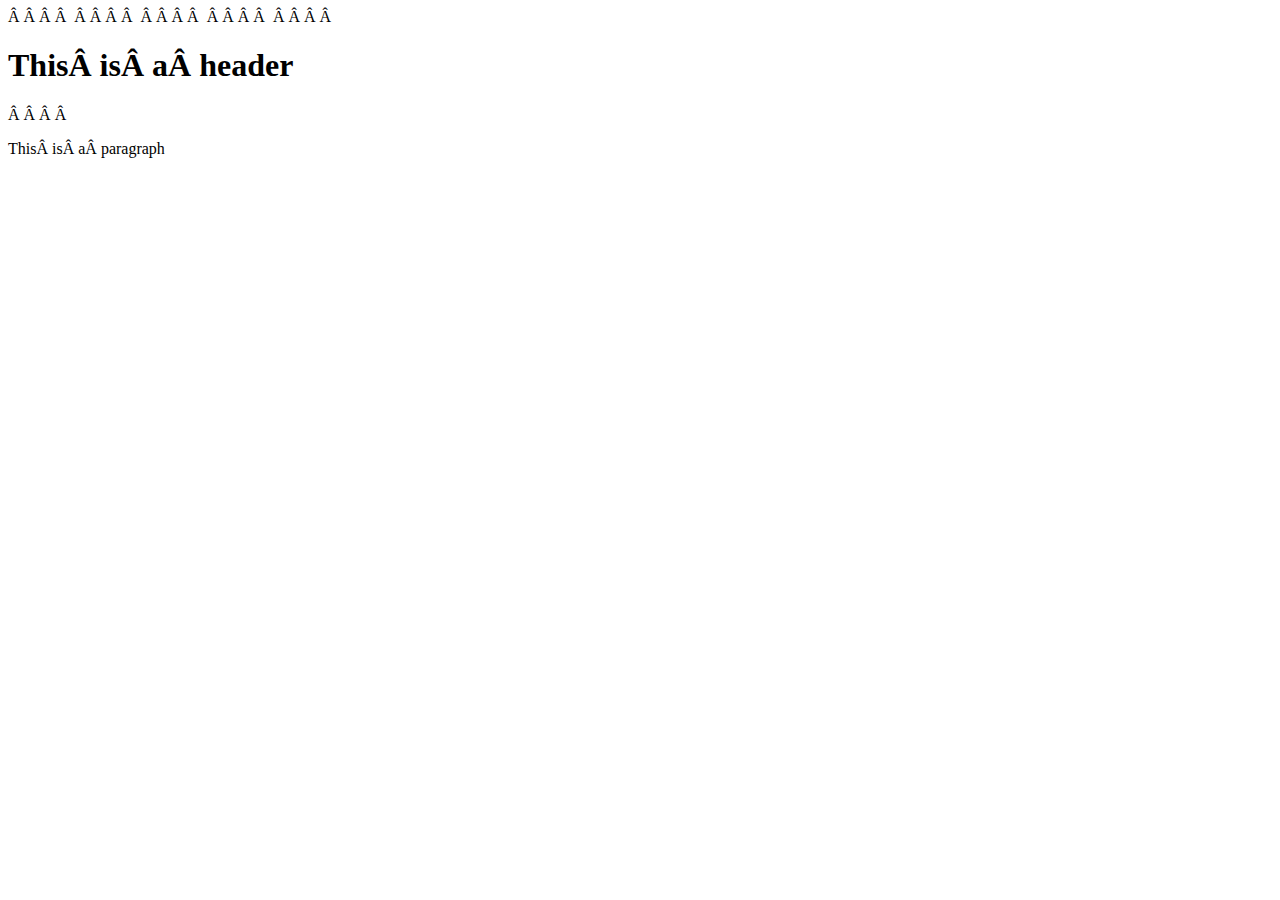
<file: login.html>
<!DOCTYPE html>
<html lang="en">
<head>
    <meta charset="UTF-8">
    <meta http-equiv="X-UA-Compatible" content="IE=edge">
    <meta name="viewport" content="width=device-width, initial-scale=1.0">
    <title>My webpage</title>
</head>
<body>
    <h1>This is a header</h1>
    <p>This is a paragraph</p>
</body>
</html>
</file>
